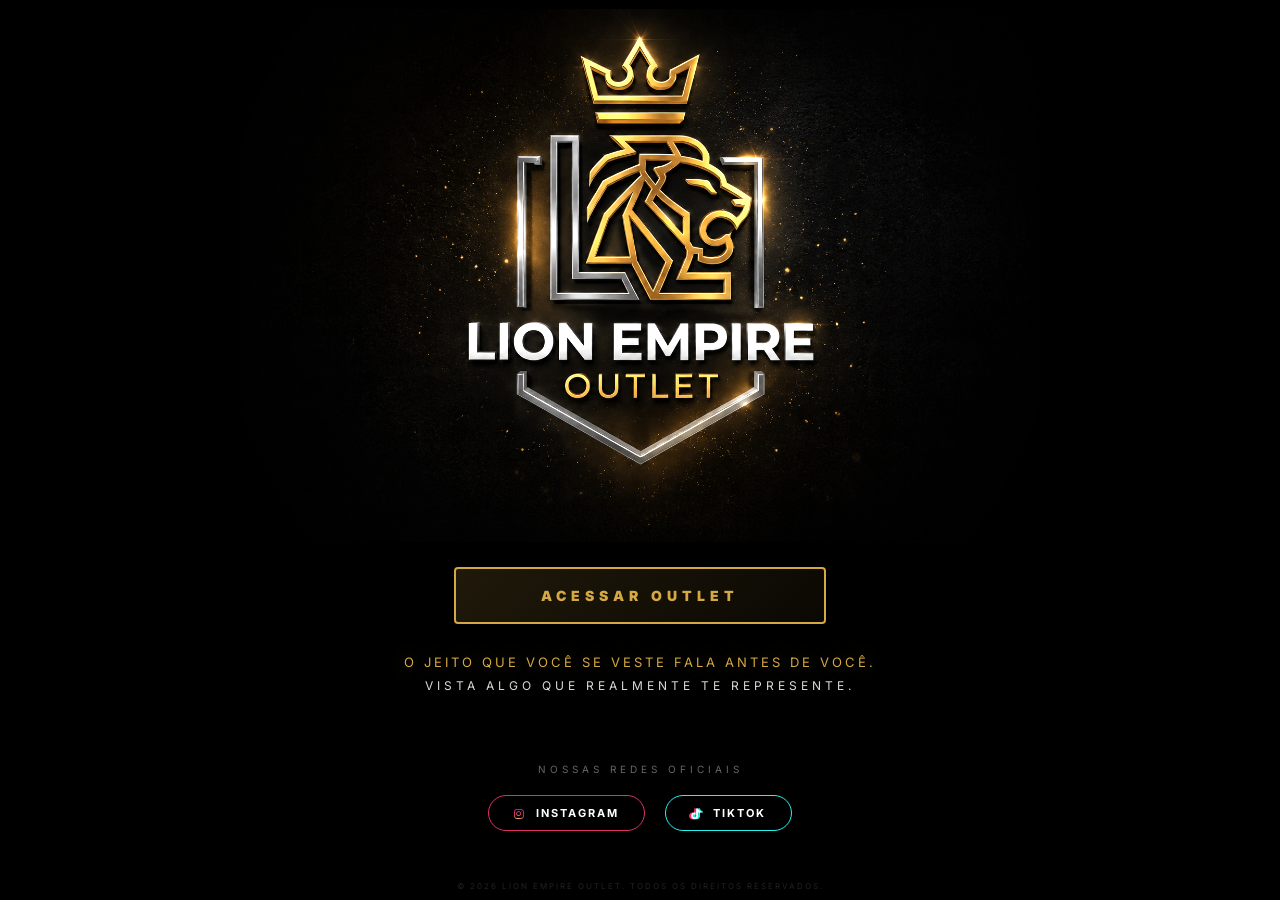
<file: index.html>
<!DOCTYPE html>
<html lang="pt-br">
<head>
    <meta charset="UTF-8">
    <meta name="viewport" content="width=device-width, initial-scale=1.0">
    <title>Lion Empire Outlet | Oficial</title>
    <link rel="stylesheet" href="style.css">
    <link rel="stylesheet" href="https://cdnjs.cloudflare.com/ajax/libs/font-awesome/6.0.0/css/all.min.css">
</head>
<body>

    <main class="hero-wrapper">
        <div class="logo-box">
            <img src="logo.png" alt="Lion Empire Logo" class="logo-img" fetchpriority="high">
        </div>

        <div class="cta-area">
            <a href="dashboard.html" class="btn-main">ACESSAR OUTLET</a>

            <!-- FRASE EM MAIÚSCULO -->
            <div class="subtitle">
                <p class="frase-1">O JEITO QUE VOCÊ SE VESTE FALA ANTES DE VOCÊ.</p>
                <p class="frase-2">VISTA ALGO QUE REALMENTE TE REPRESENTE.</p>
            </div>
        </div>

        <footer class="social-footer">
            <p class="footer-label">Nossas Redes Oficiais</p>

            <div class="social-links">
                <a href="https://www.instagram.com/lion_empire_outlet/" target="_blank" class="social-item instagram">
                    <i class="fab fa-instagram"></i> INSTAGRAM
                </a>

                <a href="https://www.tiktok.com/@lionempire.outlet" target="_blank" class="social-item tiktok">
                    <i class="fab fa-tiktok"></i> TIKTOK
                </a>
            </div>

            <p class="copyright">
                © 2026 LION EMPIRE OUTLET. TODOS OS DIREITOS RESERVADOS.
            </p>
        </footer>
    </main>

</body>
</html>
</file>
<file: style.css>
@import url('https://fonts.googleapis.com/css2?family=Inter:wght@300;400;700;900&display=swap');

* {
    margin: 0;
    padding: 0;
    box-sizing: border-box;
}

body {
    background-color: #000000;
    color: #ffffff;
    font-family: 'Inter', sans-serif;
    min-height: 100dvh; /* dvh respeita a barra de endereço do celular */
    display: flex;
    justify-content: center;
    align-items: center;
    overflow: hidden;
}

.hero-wrapper {
    text-align: center;
    width: 100%;
    display: flex;
    flex-direction: column;
    align-items: center;
}

/* ================= ANIMAÇÕES DE ENTRADA ================= */
@keyframes fadeInDown {
    from { opacity: 0; transform: translateY(-20px); }
    to   { opacity: 1; transform: translateY(0); }
}

@keyframes fadeInUp {
    from { opacity: 0; transform: translateY(20px); }
    to   { opacity: 1; transform: translateY(0); }
}

@keyframes fadeIn {
    from { opacity: 0; }
    to   { opacity: 1; }
}

.logo-box {
    animation: fadeInDown 0.9s ease both;
}

.cta-area {
    animation: fadeInUp 0.9s ease 0.3s both;
}

.social-footer {
    animation: fadeIn 1s ease 0.6s both;
}

/* LOGO */
.logo-box {
    width: 100%;
    display: flex;
    justify-content: center;
    margin-bottom: 25px;
}

.logo-img {
    width: 95%;
    max-width: 800px;
    height: auto;
    mix-blend-mode: screen;
    filter: brightness(1.1) drop-shadow(0 0 15px rgba(255,255,255,0.15));
    -webkit-mask-image: radial-gradient(circle, black 75%, transparent 100%);
    mask-image: radial-gradient(circle, black 75%, transparent 100%);
}

.cta-area {
    margin-bottom: 50px;
}

.btn-main {
    display: inline-block;
    padding: 18px 85px;
    background: linear-gradient(135deg, rgba(212,168,67,0.15), rgba(212,168,67,0.05));
    color: #d4a843;
    text-decoration: none;
    text-transform: uppercase;
    letter-spacing: 5px;
    font-size: 14px;
    font-weight: 900;
    border: 2px solid #d4a843;
    border-radius: 4px;
    transition: all 0.3s ease;
}

.btn-main:hover {
    background: linear-gradient(135deg, rgba(212,168,67,0.9), rgba(180,130,30,0.9));
    color: #000000;
    box-shadow: 0 0 35px rgba(212,168,67,0.5);
}

/* TEXTO */
.subtitle {
    margin-top: 30px;
    letter-spacing: 3px;
    font-weight: 400;
    display: flex;
    flex-direction: column;
    align-items: center;
    gap: 8px;
}

.frase-1 {
    font-size: 13px;
    color: #d4a843;
    opacity: 1;
    text-shadow: 0 0 20px rgba(212,168,67,0.4);
}

.frase-2 {
    font-size: 12px;
    color: rgba(255,255,255,0.85);
    letter-spacing: 4px;
}

/* RODAPÉ */
.social-footer {
    display: flex;
    flex-direction: column;
    align-items: center;
    margin-top: 20px;
}

.footer-label {
    font-size: 10px;
    color: #666;
    text-transform: uppercase;
    letter-spacing: 4px;
    margin-bottom: 20px;
}

.social-links {
    display: flex;
    gap: 20px;
}

.social-item {
    color: #ffffff;
    text-decoration: none;
    font-size: 11px;
    letter-spacing: 2px;
    font-weight: 700;
    display: flex;
    align-items: center;
    gap: 10px;
    padding: 10px 25px;
    border: 1px solid rgba(255, 255, 255, 0.2);
    border-radius: 50px;
    transition: all 0.4s ease;
}

.social-item.instagram {
    border-color: #e1306c;
}

.social-item.instagram i {
    background: radial-gradient(circle at 30% 107%, #fdf497, #fd5949, #d6249f, #285AEB);
    -webkit-background-clip: text;
    background-clip: text;
    -webkit-text-fill-color: transparent;
}

.social-item.instagram:hover {
    background: linear-gradient(45deg, #f09433, #e6683c, #dc2743, #cc2366, #bc1888);
    color: #fff;
    box-shadow: 0 0 20px rgba(214,36,159,0.5);
    transform: translateY(-3px);
}

.social-item.instagram:hover i {
    background: none;
    -webkit-text-fill-color: #fff;
}

.social-item.tiktok {
    border-color: #25f4ee;
}

.social-item.tiktok i {
    color: #fff;
    text-shadow: 2px 0 #25f4ee, -2px 0 #fe2c55;
}

.social-item.tiktok:hover {
    background: #000;
    color: #fff;
    box-shadow: 2px 0 10px #25f4ee, -2px 0 10px #fe2c55;
    transform: translateY(-3px);
    border-color: #fe2c55;
}

.copyright {
    margin-top: 50px;
    font-size: 8px;
    color: #222;
    letter-spacing: 2px;
}

/* ================= MOBILE ================= */
@media (max-width: 600px) {
    body {
        /* Remove overflow:hidden e usa min-height para preencher tela toda */
        overflow: hidden;
        min-height: 100dvh;
        align-items: center; /* centraliza verticalmente */
        padding: 0;
    }

    .hero-wrapper {
        /* Garante que o wrapper ocupe toda a altura e centralize */
        min-height: 100dvh;
        justify-content: center;
        padding: 30px 20px;
        gap: 0;
    }

    .logo-img {
        width: 80%;
        max-width: 280px;
    }

    .logo-box {
        margin-bottom: 10px;
    }

    .cta-area {
        margin-bottom: 20px;
    }

    .btn-main {
        padding: 15px 50px;
        font-size: 12px;
        letter-spacing: 3px;
    }

    .subtitle {
        margin-top: 18px;
        padding: 0 20px;
        gap: 6px;
    }

    .frase-1 {
        font-size: 10px;
        letter-spacing: 2px;
    }

    .frase-2 {
        font-size: 9px;
        letter-spacing: 2px;
    }

    .social-footer {
        margin-top: 25px;
    }

    .footer-label {
        font-size: 9px;
        margin-bottom: 14px;
    }

    .social-links {
        flex-direction: column;
        gap: 10px;
        align-items: center;
    }

    .social-item {
        padding: 10px 30px;
        font-size: 11px;
        width: 200px;
        justify-content: center;
    }

    .copyright {
        margin-top: 25px;
        font-size: 7px;
    }
}
</file>
